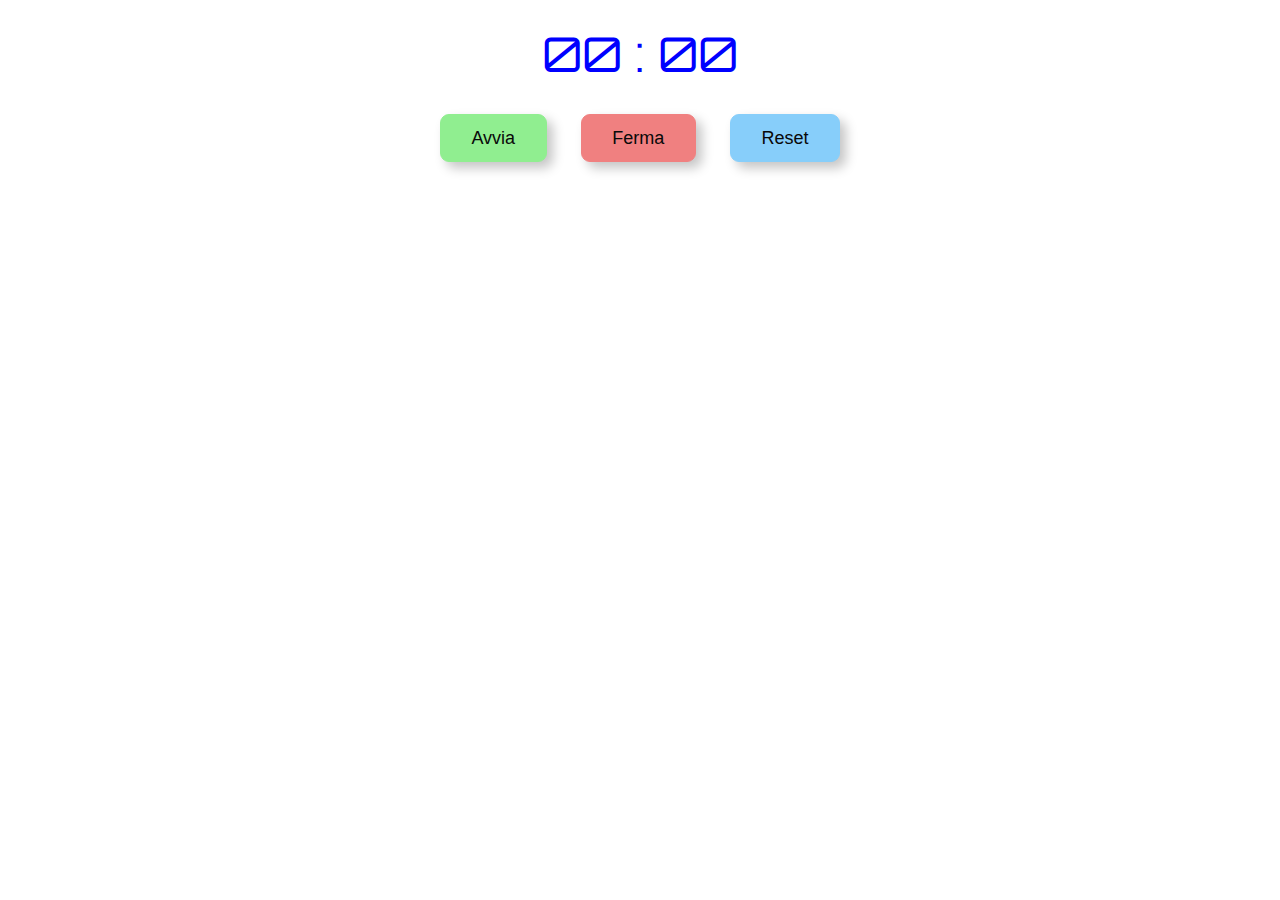
<file: cronometro/index.html>
<!DOCTYPE html>
<html lang="it">

<head>
    <meta charset="UTF-8">
    <meta name="viewport" content="width=device-width, initial-scale=1.0">
    <title>Cronometro</title>
    <link rel="preconnect" href="https://fonts.googleapis.com">
    <link rel="preconnect" href="https://fonts.gstatic.com" crossorigin>
    <link href="https://fonts.googleapis.com/css2?family=Orbitron:wght@400..900&display=swap" rel="stylesheet">
    <link rel="stylesheet" href="./css/style.css">
</head>

<body>
    <main>
        <div id="cronometro" class="cronometro"></div>
        <div> <button class="green">Avvia</button> <button class="red">Ferma</button> <button class="blu">Reset</button>
        </div>
    </main>
    <script src="./js/functions.js"></script>
    <script src="./js/script.js"></script>
</body>

</html>
</file>
<file: cronometro/css/style.css>
main {
    text-align: center;
}

.cronometro {
    padding: 15px;
    font-family: "Orbitron", sans-serif;
    color: blue;
    font-size: 3rem;
}

button {
    margin: 15px;
    color: #090909;
    padding: 0.7em 1.7em;
    font-size: 18px;
    border-radius: 0.5em;
    cursor: pointer;
    transition: all 0.3s;
    box-shadow: 6px 6px 12px #c5c5c5, -6px -6px 12px #ffffff;
}

.blu {
    background-color: lightskyblue;
    border: 1px solid lightskyblue;
}

.red {
    background-color: lightcoral;
    border: 1px solid lightcoral;
}

.green {
    background-color: lightgreen;
    border: 1px solid lightgreen;
}
</file>
